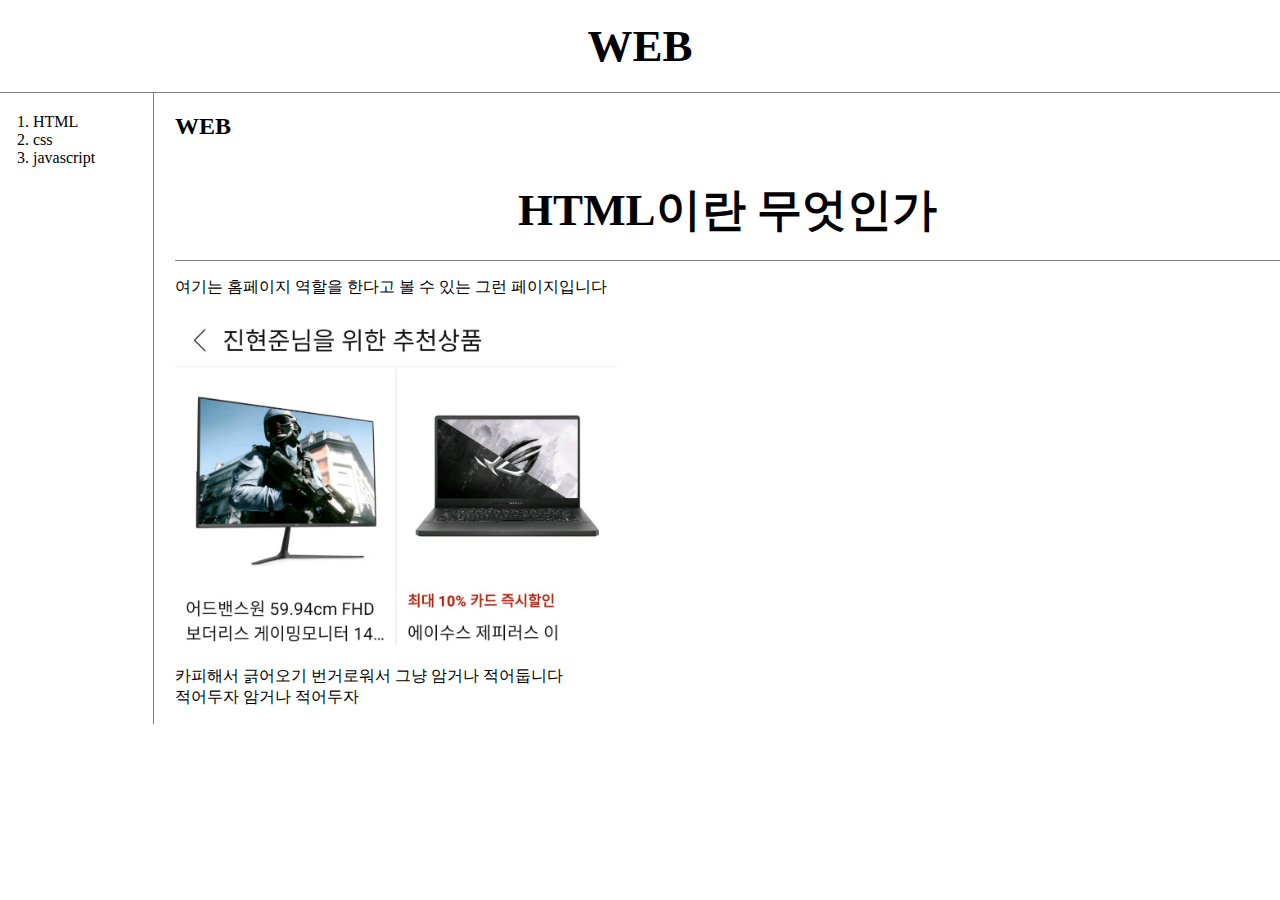
<file: index.html>
<!doctype html>
<html>
  <head>
    <title>Web Welcome</title>
    <meta charset="utf-8">
    <link rel="stylesheet" href="style.css">
  </head>

  <body>
    <h1><a href="index.html">WEB</a></h1>
  <div id="grid">
    <ol>
      <li><a href="1.html">HTML</a></li>
      <li><a href="2.html">css</a></li>
      <li><a href="3.html">javascript</a></li>
    </ol>
    <div id="article">
      <h2>WEB</h2>
      <h1><a href="https://www.w3.org/TR/html52/" target="_blank" title= "html5 specification">HTML이란 무엇인가</a></h1>

      <p>
      여기는 홈페이지 역할을 한다고 볼 수 있는 그런 페이지입니다
      </p>

      <img src="ex1.jpg" width="40%">


      <p>
      카피해서 긁어오기 번거로워서 그냥 암거나 적어둡니다<br>
      적어두자 암거나 적어두자<br>
    </div>
  </div>
  </body>
</html>
</file>
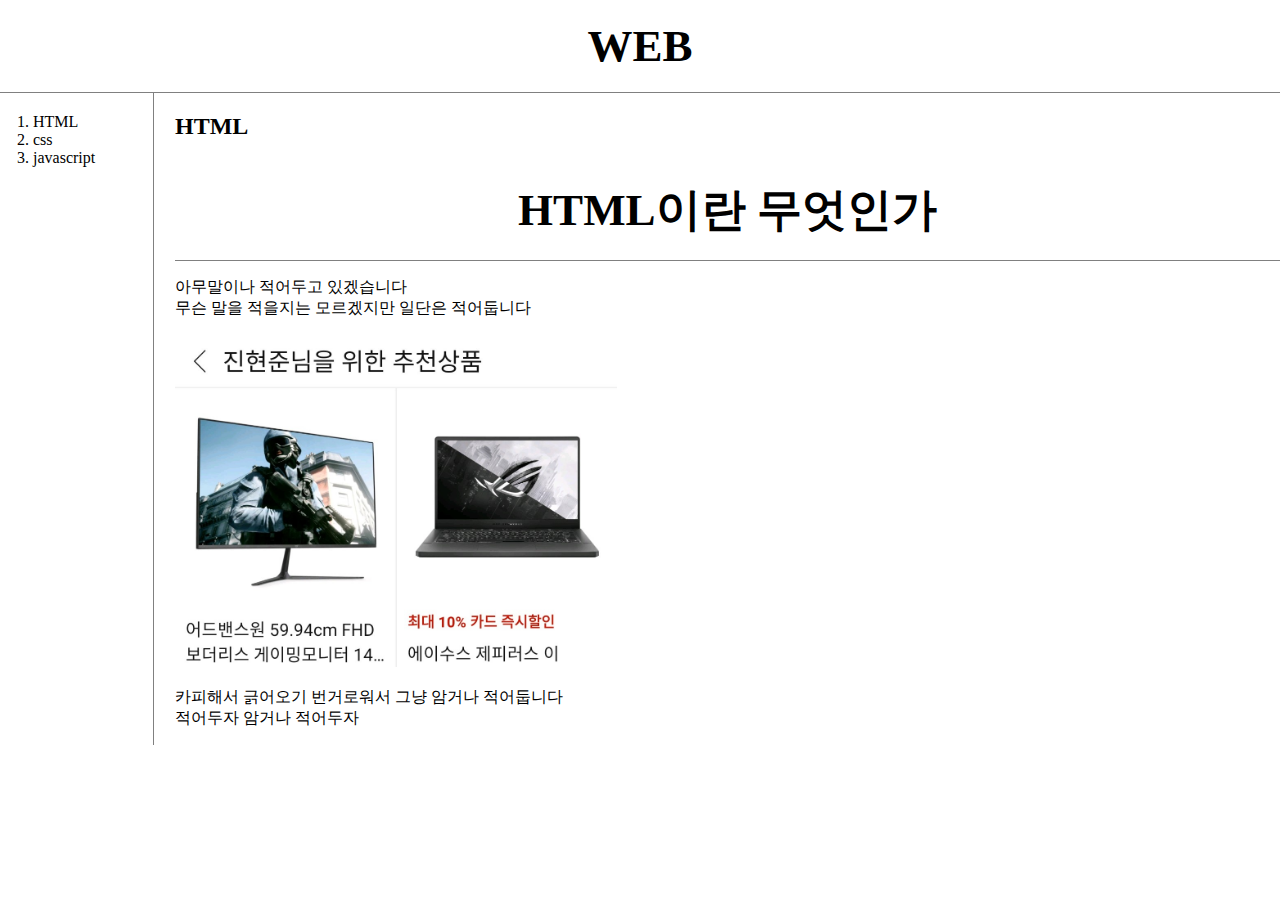
<file: 1.html>
<!doctype html>
<html>
  <head>
    <title>Web HTML</title>
    <meta charset="utf-8">
    <link rel="stylesheet" href="style.css">
  </head>

  <body>
    <h1><a href="index.html">WEB</a></h1>
    <div id="grid">
    <ol>
      <li><a href="1.html">HTML</a></li>
      <li><a href="2.html">css</a></li>
      <li><a href="3.html">javascript</a></li>
    </ol>
    <div id="article">

<!--
    <h1><a href="index.html"><font color ="red">WEB</font></a></h1>
    <ol>
      <li><a href="1.html"><font color ="red">HTML</font></a></li>
      <li><a href="2.html"><font color ="red">css</font></a></li>
      <li><a href="3.html"><font color ="red">javascript</font></a></li>
    </ol>
-->
      <h2>HTML</h2>
      <h1><a href="https://www.w3.org/TR/html52/" target="_blank" title= "html5 specification">HTML이란 무엇인가</a></h1>

      <p>
      아무말이나 적어두고 있겠습니다<br> 무슨 말을 적을지는 모르겠지만 일단은 적어둡니다
      </p>

      <img src="ex1.jpg" width="40%">


      <p>
      카피해서 긁어오기 번거로워서 그냥 암거나 적어둡니다<br>
      적어두자 암거나 적어두자<br>
    </div>
  </div>
  </body>
</html>
</file>
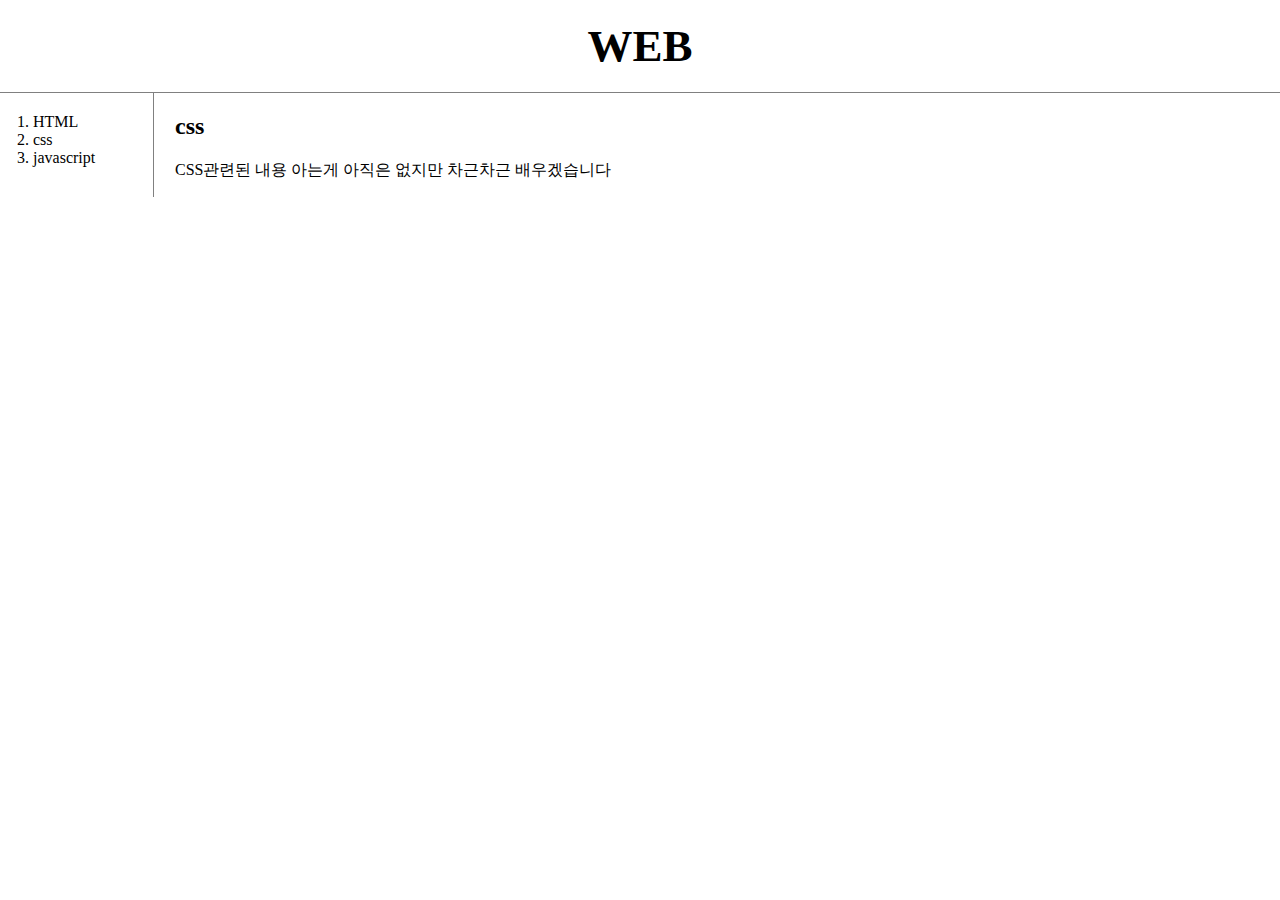
<file: 2.html>
<!doctype html>
<html>
  <head>
    <title>Web CSS</title>
    <meta charset="utf-8">
    <link rel="stylesheet" href="style.css">
  </head>

  <body>
    <h1><a href="index.html">WEB</a></h1>
  <div id="grid">
    <ol>
      <li><a href="1.html">HTML</a></li>
      <li><a href="2.html">css</a></li>
      <li><a href="3.html">javascript</a></li>
    </ol>
    <div id="article">
      <h2>css</h2>

      <p>
      CSS관련된 내용 아는게 아직은 없지만 차근차근 배우겠습니다
      </p>
    </div>
  </div>
  </body>
</html>
</file>
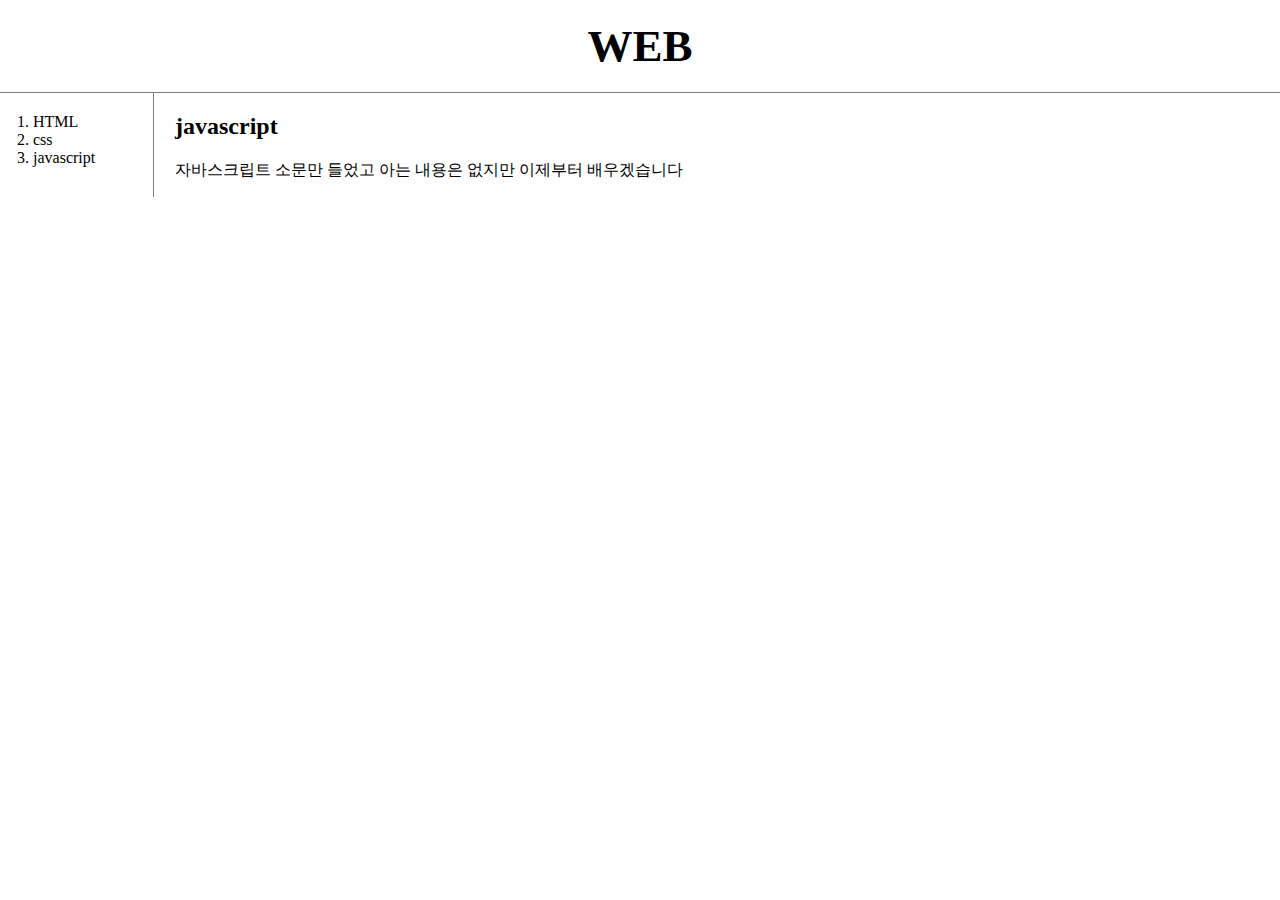
<file: 3.html>
<!doctype html>
<html>
  <head>
    <title>Web javascript</title>
    <meta charset="utf-8">
    <link rel="stylesheet" href="style.css">
  </head>

  <body>
    <h1><a href="index.html">WEB</a></h1>
    <div id="grid">
      <ol>
        <li><a href="1.html">HTML</a></li>
        <li><a href="2.html">css</a></li>
        <li><a href="3.html">javascript</a></li>
      </ol>
    <div id="article">
      <h2>javascript</h2>

      <p>
        자바스크립트 소문만 들었고 아는 내용은 없지만 이제부터 배우겠습니다
      </p>
    </div>
  </div>
  </body>
</html>
</file>
<file: style.css>
body{
  margin: 0;

}
a{
  color: black;
  text-decoration: none;
}
h1{
  font-size: 45px;
  text-align: center;
  border-bottom: 1px solid gray;
  margin: 0;
  padding: 20px;
}
ol{
  border-right: 1px solid gray;
  width: 100px;
  margin: 0px;
  padding: 20px;
}
#grid{
  display: grid;
  grid-template-columns: 150px 1fr
}
#grid ol{
  padding-left: 33px;
}
#article{
  padding-left: 25px;
}
@media(max-width: 800px) {
  #grid{
    display: block;
  }
  ol{
    border-right: none;
  }
  h1{
    border-bottom: none;
  }
}
</file>
